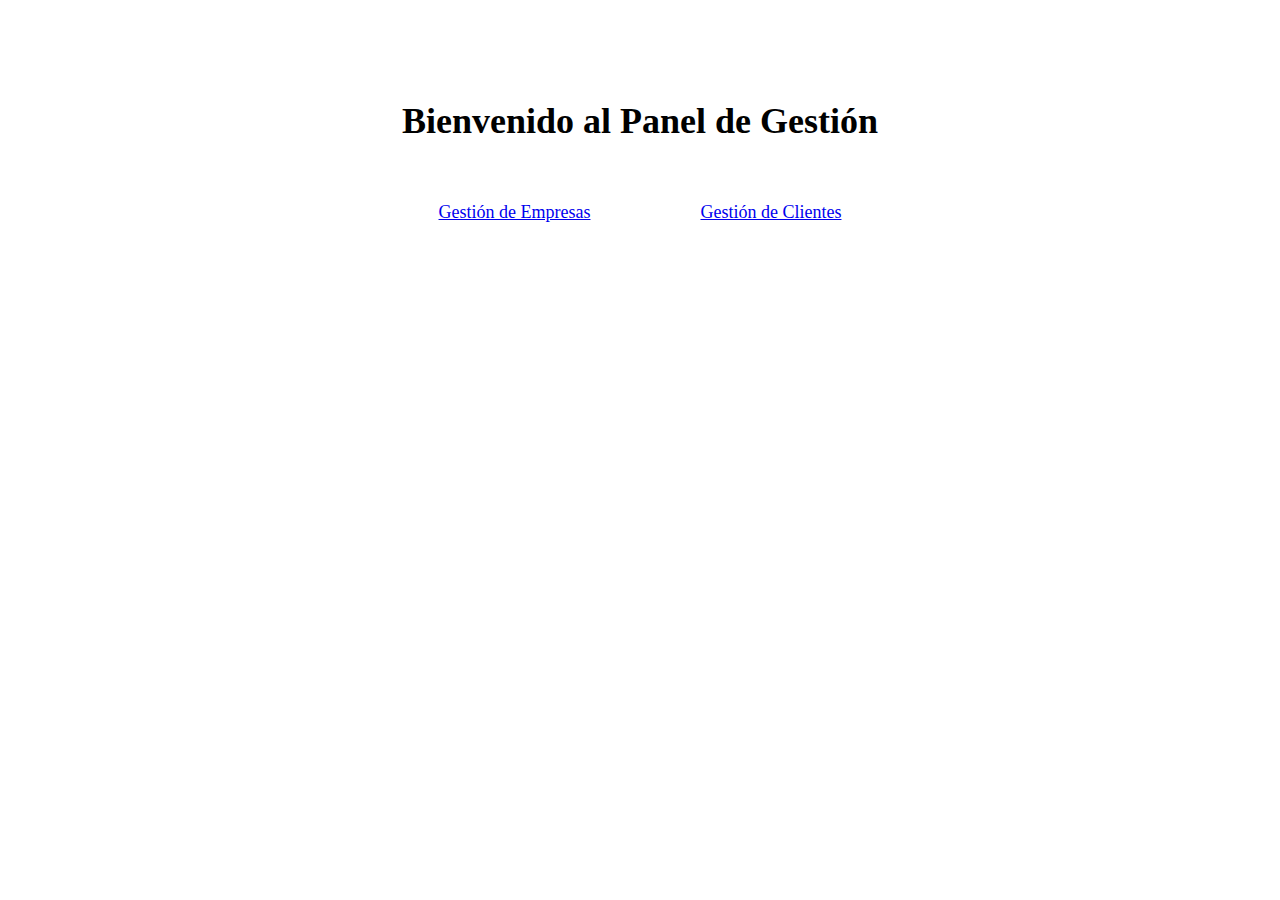
<file: src/main/resources/templates/index.html>
<!DOCTYPE html>
<html xmlns:th="http://www.thymeleaf.org">
<head>
    <title>Panel de Gestión</title>
    <link rel="stylesheet" th:href="@{/css/estilo.css}">
    <style>
        .contenedor {
            text-align: center;
            margin-top: 100px;
        }

        .contenedor h1 {
            font-size: 36px;
            margin-bottom: 40px;
        }

        .botones {
            display: flex;
            justify-content: center;
            gap: 30px;
        }

        .botones a.button {
            padding: 20px 40px;
            font-size: 18px;
        }
    </style>
</head>
<body>
    <div class="contenedor">
        <h1>Bienvenido al Panel de Gestión</h1>
        <div class="botones">
            <a href="/empresas" class="button">Gestión de Empresas</a>
            <a href="/clientes" class="button">Gestión de Clientes</a>
        </div>
    </div>
</body>
</html>
</file>
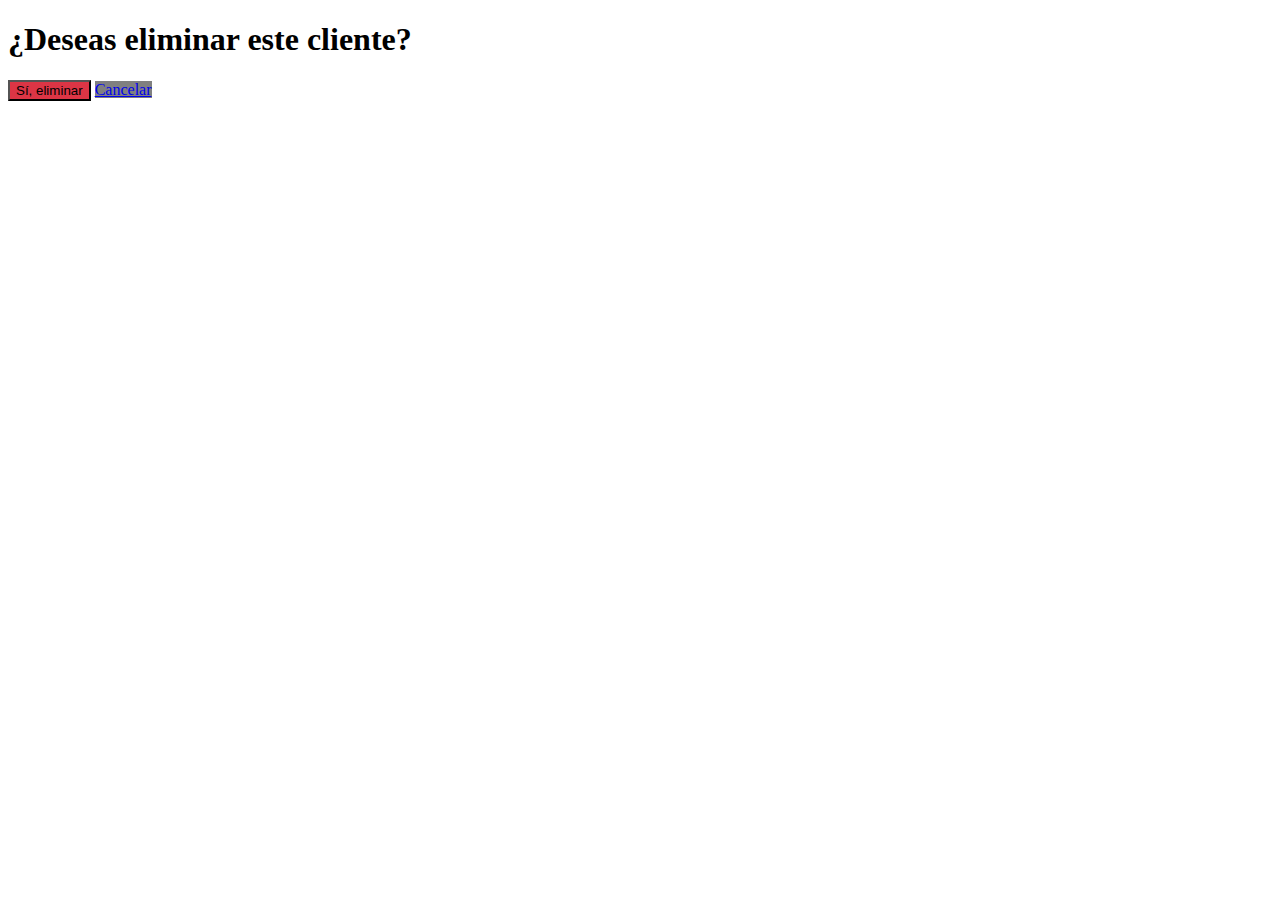
<file: src/main/resources/templates/clientes-eliminar.html>
<!DOCTYPE html>
<html xmlns:th="http://www.thymeleaf.org">
<head>
    <title>Eliminar Cliente</title>
    <link rel="stylesheet" th:href="@{/css/estilo.css}">
</head>
<body>
    <h1>¿Deseas eliminar este cliente?</h1>
    <p><strong th:text="${cliente.nombre}"></strong></p>
    <form th:action="@{/clientes/eliminar-confirmado/{id}(id=${cliente.id})}" method="post">
        <button type="submit" style="background-color: #dc3545;">Sí, eliminar</button>
        <a href="/clientes" class="button" style="background-color: gray;">Cancelar</a>
    </form>
</body>
</html>
</file>
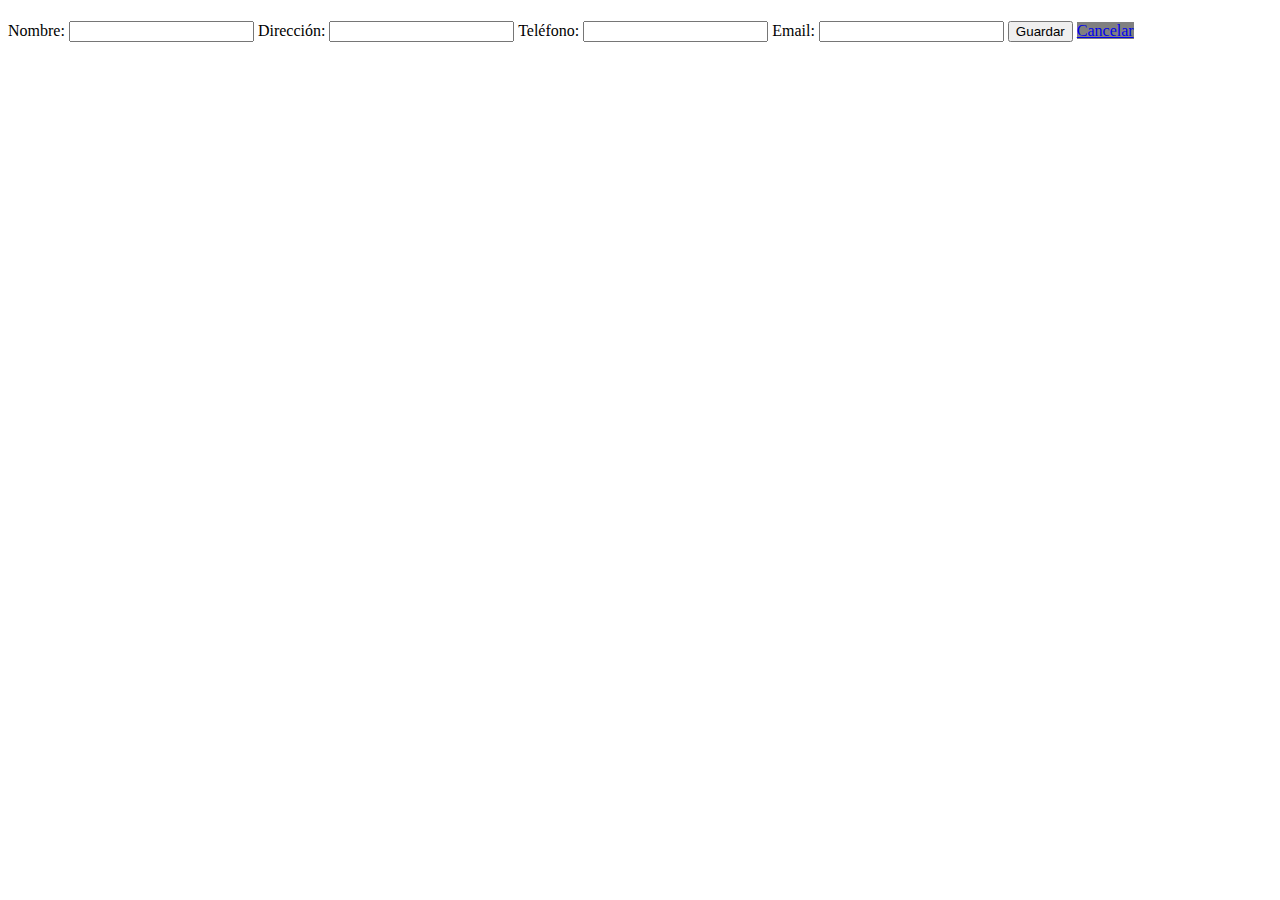
<file: src/main/resources/templates/clientes-formulario.html>
<!DOCTYPE html>
<html xmlns:th="http://www.thymeleaf.org">
<head>
    <title th:text="${cliente.id == null ? 'Nuevo Cliente' : 'Editar Cliente'}"></title>
    <link rel="stylesheet" th:href="@{/css/estilo.css}">
</head>
<body>
    <h1 th:text="${cliente.id == null ? 'Nuevo Cliente' : 'Editar Cliente'}"></h1>
    <form th:action="@{/clientes/guardar}" th:object="${cliente}" method="post">
        <input type="hidden" th:field="*{id}"/>
        <label>Nombre:</label>
        <input type="text" th:field="*{nombre}" required/>
        <label>Dirección:</label>
        <input type="text" th:field="*{direccion}" required/>
        <label>Teléfono:</label>
        <input type="text" th:field="*{telefono}" required/>
        <label>Email:</label>
        <input type="email" th:field="*{email}" required/>
        <button type="submit">Guardar</button>
        <a href="/clientes" class="button" style="background-color: gray;">Cancelar</a>
    </form>
</body>
</html>
</file>
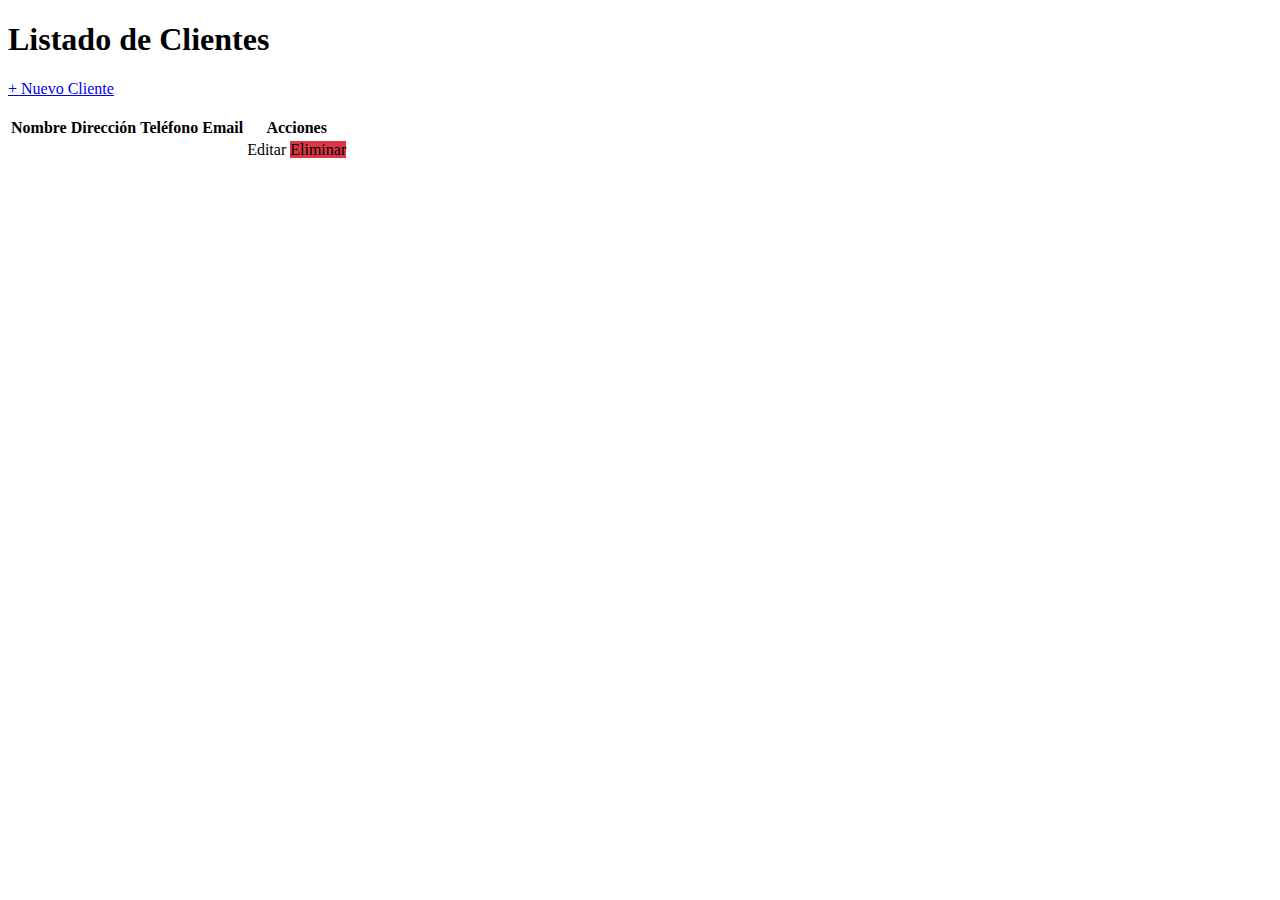
<file: src/main/resources/templates/clientes-lista.html>
<!DOCTYPE html>
<html xmlns:th="http://www.thymeleaf.org">
<head>
    <title>Clientes</title>
    <link rel="stylesheet" th:href="@{/css/estilo.css}">
</head>
<body>
    <h1>Listado de Clientes</h1>
    <a href="/clientes/nuevo" class="button">+ Nuevo Cliente</a>
    <br><br>
    <table>
        <thead>
            <tr>
                <th>Nombre</th><th>Dirección</th><th>Teléfono</th><th>Email</th><th>Acciones</th>
            </tr>
        </thead>
        <tbody>
            <tr th:each="cliente : ${clientes}">
                <td th:text="${cliente.nombre}"></td>
                <td th:text="${cliente.direccion}"></td>
                <td th:text="${cliente.telefono}"></td>
                <td th:text="${cliente.email}"></td>
                <td>
                    <a th:href="@{/clientes/editar/{id}(id=${cliente.id})}" class="button">Editar</a>
                    <a th:href="@{/clientes/eliminar/{id}(id=${cliente.id})}" class="button" style="background-color: #dc3545;">Eliminar</a>
                </td>
            </tr>
        </tbody>
    </table>
</body>
</html>
</file>
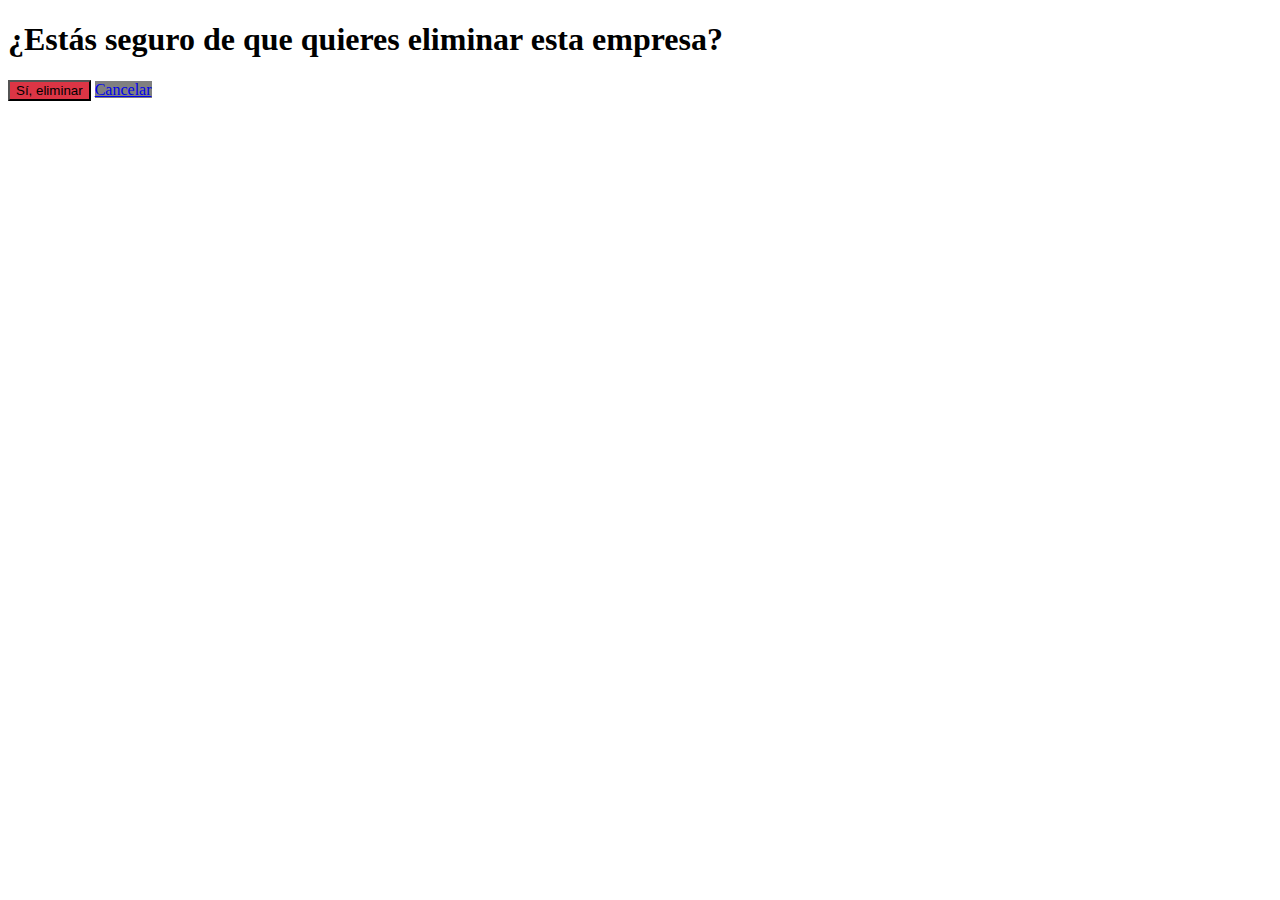
<file: src/main/resources/templates/eliminar.html>
<!DOCTYPE html>
<html xmlns:th="http://www.thymeleaf.org">
<head>
    <title>Confirmar Eliminación</title>
    <link rel="stylesheet" th:href="@{/css/estilo.css}">
</head>
<body>
    <h1>¿Estás seguro de que quieres eliminar esta empresa?</h1>
    <p><strong th:text="${empresa.nombre}"></strong></p>
    <form th:action="@{'/empresas/eliminar-confirmado/' + ${empresa.id}}" method="post">
        <button type="submit" style="background-color: #dc3545;">Sí, eliminar</button>
        <a href="/empresas" class="button" style="background-color: gray;">Cancelar</a>
    </form>
</body>
</html>
</file>
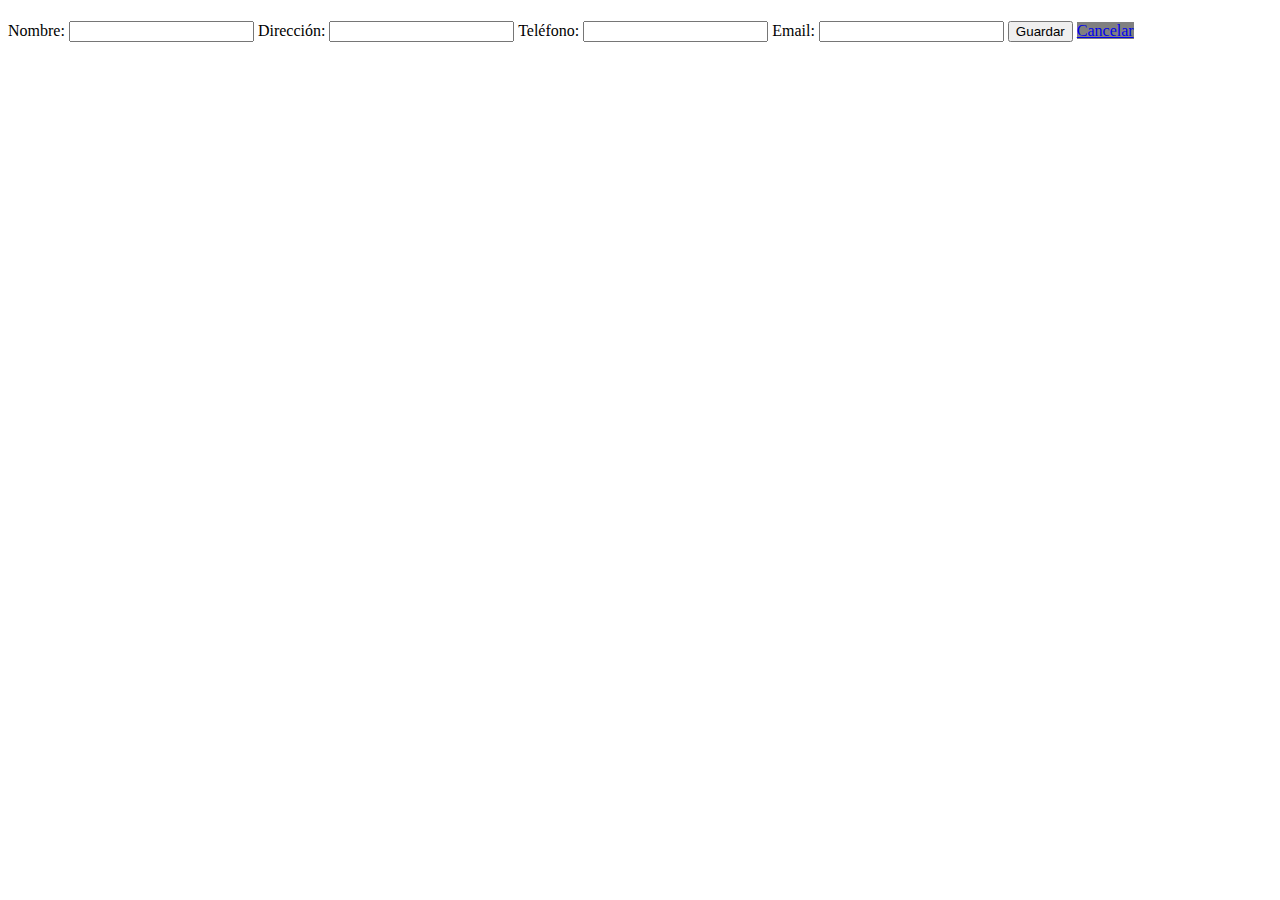
<file: src/main/resources/templates/formulario.html>
<!DOCTYPE html>
<html xmlns:th="http://www.thymeleaf.org">
<head>
    <title th:text="${empresa.id} != null ? 'Editar Empresa' : 'Nueva Empresa'"></title>
    <link rel="stylesheet" th:href="@{/css/estilo.css}">
</head>
<body>
    <h1 th:text="${empresa.id} != null ? 'Editar Empresa' : 'Nueva Empresa'"></h1>
    <form th:action="@{/empresas/guardar}" th:object="${empresa}" method="post">
        <input type="hidden" th:field="*{id}" />
        <label>Nombre:</label>
        <input type="text" th:field="*{nombre}" required />

        <label>Dirección:</label>
        <input type="text" th:field="*{direccion}" required />

        <label>Teléfono:</label>
        <input type="text" th:field="*{telefono}" required />

        <label>Email:</label>
        <input type="email" th:field="*{email}" required />

        <button type="submit">Guardar</button>
        <a href="/empresas" class="button" style="background-color: gray;">Cancelar</a>
    </form>
</body>
</html>
</file>
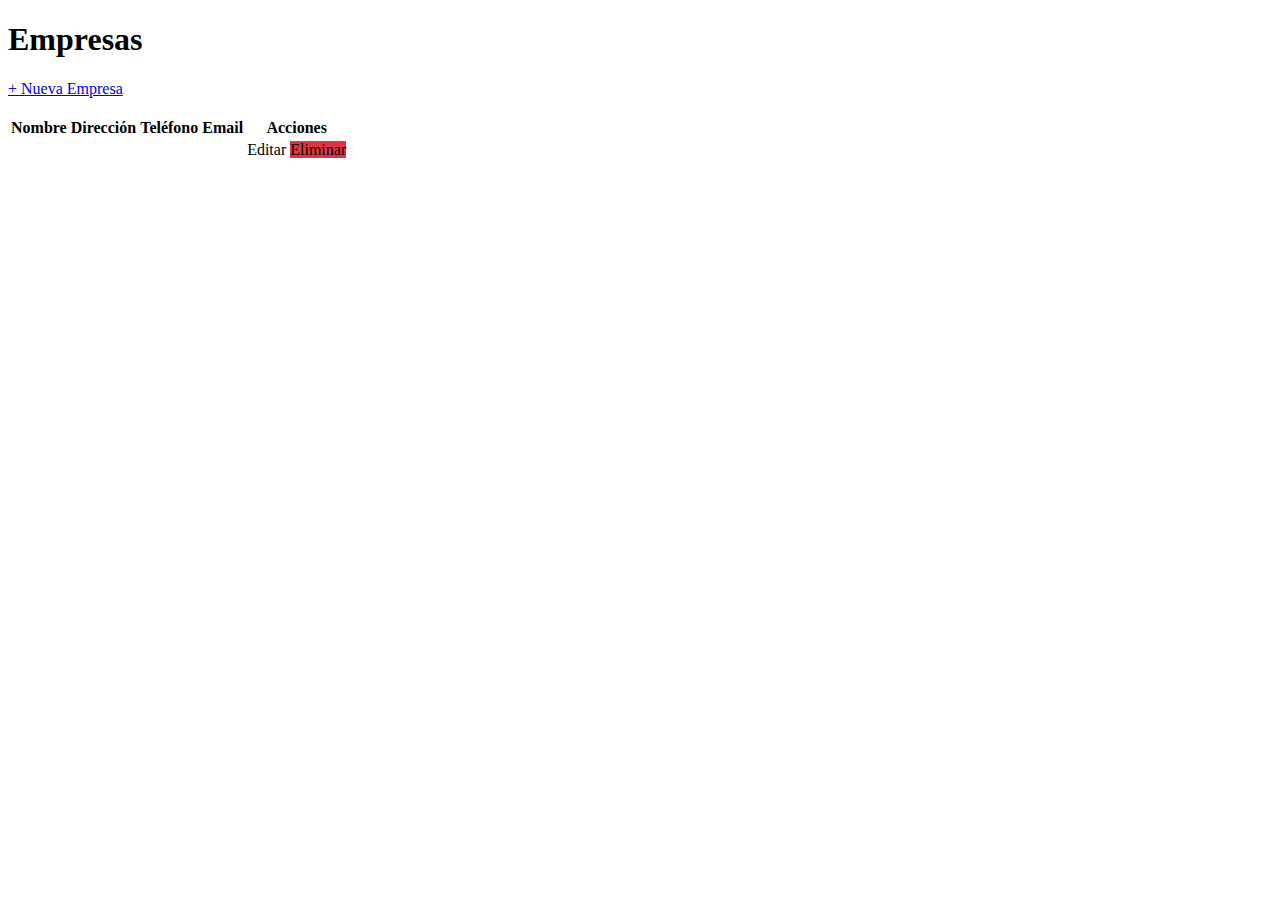
<file: src/main/resources/templates/lista.html>
<!DOCTYPE html>
<html xmlns:th="http://www.thymeleaf.org">
<head>
    <title>Empresas</title>
    <link rel="stylesheet" th:href="@{/css/estilo.css}">
</head>
<body>
    <h1>Empresas</h1>
    <a href="/empresas/nueva" class="button">+ Nueva Empresa</a>
    <br><br>
    <table>
        <thead>
            <tr>
                <th>Nombre</th>
                <th>Dirección</th>
                <th>Teléfono</th>
                <th>Email</th>
                <th>Acciones</th>
            </tr>
        </thead>
        <tbody>
            <tr th:each="empresa : ${empresas}">
                <td th:text="${empresa.nombre}"></td>
                <td th:text="${empresa.direccion}"></td>
                <td th:text="${empresa.telefono}"></td>
                <td th:text="${empresa.email}"></td>
                <td>
                    <a th:href="@{'/empresas/editar/' + ${empresa.id}}" class="button">Editar</a>
                    <a th:href="@{'/empresas/eliminar/' + ${empresa.id}}" class="button" style="background-color: #dc3545;">Eliminar</a>
                </td>
            </tr>
        </tbody>
    </table>
</body>
</html>
</file>
